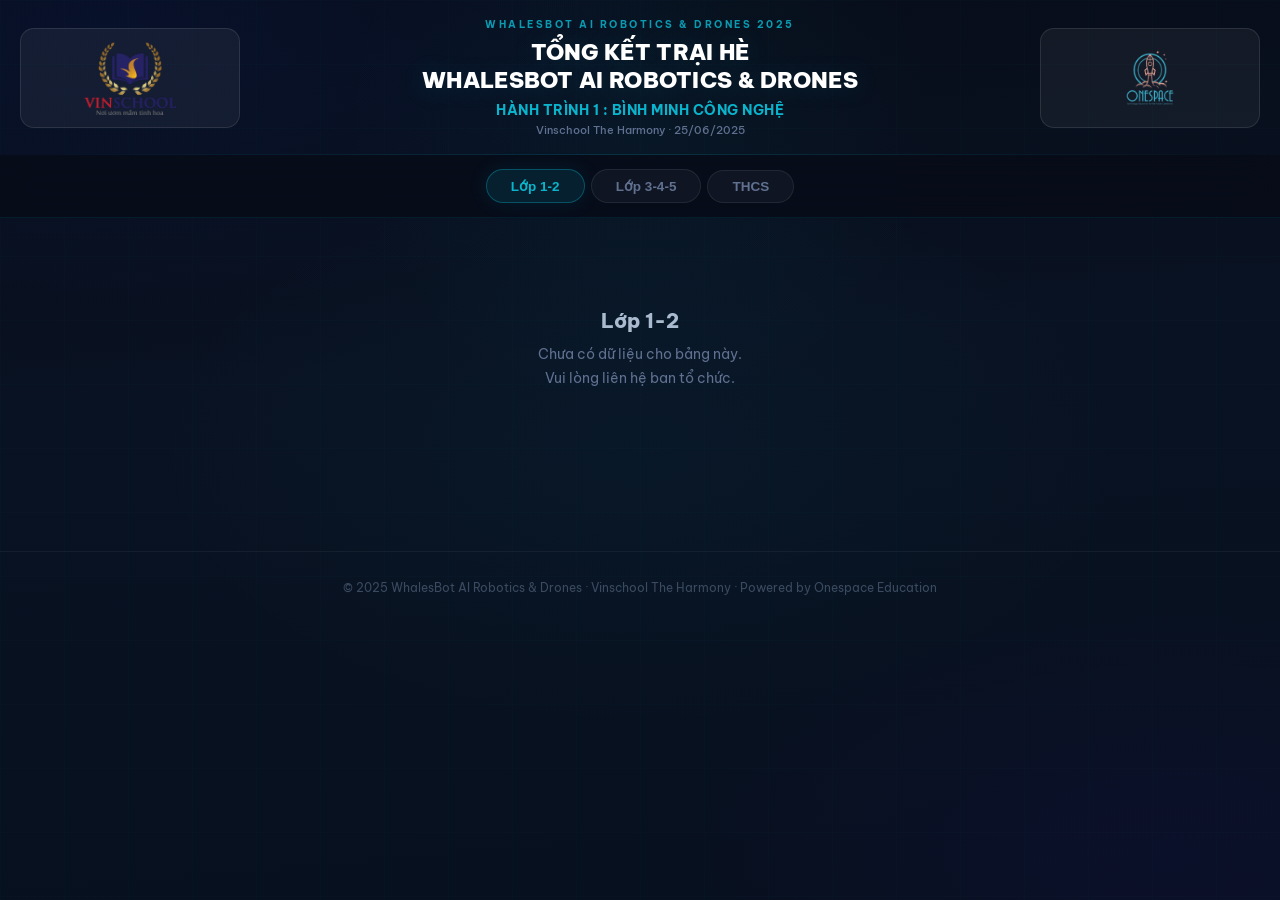
<file: index.html>
<!DOCTYPE html>
<html lang="vi">
<head>
  <meta charset="UTF-8"/>
  <meta name="viewport" content="width=device-width,initial-scale=1.0"/>
  <title>BXH – Tổng Kết Trại Hè WhalesBot AI Robotics & Drones</title>
  <link rel="icon"           href="assets/img/favicon.ico"/>
  <link rel="icon" type="image/png" sizes="32x32" href="assets/img/favicon-32x32.png"/>
  <link rel="apple-touch-icon"                    href="assets/img/onespace.png"/>
  <link rel="preconnect" href="https://fonts.googleapis.com"/>
  <link rel="preconnect" href="https://fonts.gstatic.com" crossorigin/>
  <link href="https://fonts.googleapis.com/css2?family=Be+Vietnam+Pro:ital,wght@0,400;0,500;0,600;0,700;0,800;0,900;1,400&display=swap" rel="stylesheet"/>
  <style>
/* ─── RESET ─── */
*,*::before,*::after{margin:0;padding:0;box-sizing:border-box}
html{scroll-behavior:smooth}
img{display:block}
body{
  font-family:'Be Vietnam Pro',sans-serif;
  background:#070c18;color:#dce8ff;
  min-height:100vh;overflow-x:hidden;
  -webkit-font-smoothing:antialiased;
}

/* ─── BACKGROUND ─── */
.site-bg{
  position:fixed;inset:0;z-index:0;pointer-events:none;
  background:
    radial-gradient(ellipse 90% 60% at 8% 2%, rgba(15,60,200,.1), transparent 55%),
    radial-gradient(ellipse 70% 50% at 92% 95%, rgba(60,15,180,.08), transparent 55%),
    radial-gradient(ellipse 55% 45% at 50% 50%, rgba(9,180,204,.04), transparent 70%),
    linear-gradient(175deg, #070c18 0%, #091222 40%, #07101e 100%);
}
.site-bg::before{
  content:'';position:absolute;inset:0;
  background-image:
    linear-gradient(rgba(9,180,204,.016) 1px, transparent 1px),
    linear-gradient(90deg, rgba(9,180,204,.016) 1px, transparent 1px);
  background-size:64px 64px;
}
.site-bg::after{
  content:'';position:absolute;
  width:600px;height:600px;border-radius:50%;
  top:-180px;left:50%;transform:translateX(-50%);
  background:radial-gradient(ellipse, rgba(9,180,204,.05), transparent 70%);
  pointer-events:none;
}

/* ─── WRAP ─── */
.wrap{position:relative;z-index:1;max-width:1180px;margin:0 auto;padding:0 24px 80px}

/* ─── HEADER ─── */
.site-header{
  display:grid;
  grid-template-columns:220px 1fr 220px;
  align-items:center;
  padding:18px 20px;
  position:relative;z-index:1;
}
.site-header::after{
  content:'';position:absolute;bottom:0;left:20px;right:20px;
  height:1px;background:linear-gradient(90deg,transparent,rgba(9,180,204,.18),transparent);
}

.hdr-logo-box{display:flex;align-items:center}
.hdr-logo-box.right{justify-content:flex-end}

.logo-wrap{
  background:rgba(255,255,255,.05);
  border:1px solid rgba(255,255,255,.1);
  border-radius:14px;
  padding:10px 16px;height:100px;
  display:flex;align-items:center;justify-content:center;
  transition:.25s;width:100%;
}
.logo-wrap:hover{background:rgba(255,255,255,.09);border-color:rgba(9,180,204,.22)}

.logo-vinschool{max-width:180px;max-height:76px;width:auto;height:auto;object-fit:contain}
.logo-onespace {width:78px;height:78px;object-fit:contain;border-radius:10px}

.hdr-center{text-align:center;padding:0 12px}
.hdr-tag{
  font-size:10px;font-weight:700;letter-spacing:2.5px;text-transform:uppercase;
  color:#09b4cc;margin-bottom:8px;opacity:.85;
}
.hdr-title{
  font-size:clamp(15px,2.2vw,22px);font-weight:900;color:#fff;
  line-height:1.25;letter-spacing:.3px;
  text-shadow:0 2px 24px rgba(9,180,204,.18);
}
.hdr-subtitle{
  font-size:clamp(11.5px,1.4vw,14px);font-weight:700;color:#09b4cc;
  margin-top:7px;letter-spacing:.5px;
}
.hdr-venue{font-size:11px;color:#607090;margin-top:4px;font-weight:500}

/* ─── NAV ─── */
.site-nav{
  position:sticky;top:0;z-index:50;
  display:flex;align-items:center;justify-content:center;gap:6px;
  padding:14px 0;
  background:rgba(7,12,24,.88);
  backdrop-filter:blur(18px);
  border-bottom:1px solid rgba(9,180,204,.1);
}
.nav-pill{
  padding:8px 24px;border-radius:30px;
  border:1px solid rgba(255,255,255,.08);
  background:rgba(255,255,255,.04);
  font-size:13.5px;font-weight:700;color:#607090;
  cursor:pointer;transition:all .22s;
}
.nav-pill:hover{color:#dce8ff;border-color:rgba(9,180,204,.25);background:rgba(9,180,204,.07)}
.nav-pill.on{
  background:rgba(9,180,204,.12);border-color:rgba(9,180,204,.35);
  color:#09b4cc;box-shadow:0 0 20px rgba(9,180,204,.1);
}

/* ─── UPDATED BAR ─── */
.upd-bar{font-size:12px;color:#607090;text-align:right;padding:10px 0 0}
.upd-dot{
  display:inline-block;width:6px;height:6px;border-radius:50%;
  background:#10b981;margin-right:6px;
  box-shadow:0 0 0 2px rgba(16,185,130,.25);
  animation:pulse 2s ease-in-out infinite;
}
@keyframes pulse{0%,100%{opacity:1}50%{opacity:.35}}

/* ─── CAT SECTIONS ─── */
.cat-sec{display:none}
.cat-sec.on{display:block}

/* ─── PODIUM ─── */
.podium-wrap{
  display:flex;align-items:flex-end;justify-content:center;
  gap:12px;padding:48px 0 32px;
}
.pod{display:flex;flex-direction:column;align-items:center;gap:10px;text-align:center;transition:transform .25s}
.pod:hover{transform:translateY(-4px)}

.pod-avatar{
  border-radius:50%;display:flex;align-items:center;justify-content:center;
  font-weight:900;color:#fff;position:relative;font-size:22px;
}
.pod1 .pod-avatar{width:92px;height:92px;background:radial-gradient(135deg,#d4a017,#f0c42c);box-shadow:0 0 0 3px rgba(212,160,23,.3),0 8px 32px rgba(212,160,23,.35)}
.pod2 .pod-avatar{width:76px;height:76px;background:radial-gradient(135deg,#8c9fab,#b8c9d8);box-shadow:0 0 0 3px rgba(175,200,228,.2),0 6px 24px rgba(175,200,228,.2)}
.pod3 .pod-avatar{width:68px;height:68px;background:radial-gradient(135deg,#9a6028,#c47c3c);box-shadow:0 0 0 3px rgba(154,96,40,.25),0 5px 20px rgba(154,96,40,.25)}

.pod-num{
  font-size:12px;font-weight:700;position:absolute;top:-6px;right:-6px;
  width:22px;height:22px;border-radius:50%;
  display:flex;align-items:center;justify-content:center;
  background:#070c18;border:1.5px solid rgba(255,255,255,.15);color:#aabbd0;
}
.pod-name{font-size:14px;font-weight:800;color:#fff;max-width:130px;line-height:1.3}
.pod-mems{font-size:11px;color:#607090;max-width:130px;line-height:1.5}
.pod-score{
  font-size:28px;font-weight:900;
  background:linear-gradient(135deg,#09b4cc,#5bc8e0);
  -webkit-background-clip:text;-webkit-text-fill-color:transparent;background-clip:text;
}
.pod1 .pod-score{font-size:34px}
.pod-time{font-size:11px;color:#607090}

.pod-plinth{
  border-radius:10px 10px 0 0;width:100%;
  display:flex;align-items:center;justify-content:center;
  font-size:11px;font-weight:800;letter-spacing:1px;
  color:rgba(255,255,255,.35);
}
.pod1 .pod-plinth{height:80px;background:linear-gradient(180deg,rgba(212,160,23,.14),rgba(212,160,23,.05));border:1px solid rgba(212,160,23,.2);min-width:140px}
.pod2 .pod-plinth{height:60px;background:linear-gradient(180deg,rgba(175,200,228,.08),rgba(175,200,228,.03));border:1px solid rgba(175,200,228,.14);min-width:120px}
.pod3 .pod-plinth{height:44px;background:linear-gradient(180deg,rgba(154,96,40,.1),rgba(154,96,40,.03));border:1px solid rgba(154,96,40,.16);min-width:110px}

.pod-order{display:flex;flex-direction:column;align-items:center;gap:0;width:100%}

/* ─── RANK TABLE ─── */
.tbl-hdr{font-size:14px;font-weight:800;color:#aabbd0;margin:8px 0 14px;letter-spacing:.3px}
.rtbl-wrap{
  background:rgba(8,14,36,.75);border:1px solid rgba(9,180,204,.1);
  border-radius:18px;overflow:hidden;box-shadow:0 4px 32px rgba(0,0,0,.3);
}
table{width:100%;border-collapse:collapse}
thead th{
  padding:13px 16px;text-align:left;
  font-size:10px;font-weight:700;letter-spacing:1.2px;text-transform:uppercase;
  color:#607090;background:rgba(0,0,0,.22);border-bottom:1px solid rgba(255,255,255,.05);
}
thead th.tc{text-align:center}
tbody tr{border-bottom:1px solid rgba(255,255,255,.04);transition:background .15s}
tbody tr:last-child{border-bottom:none}
tbody tr:hover{background:rgba(9,180,204,.04)}
td{padding:13px 16px;vertical-align:middle}
td.tc{text-align:center}

.rank-g td{background:rgba(212,160,23,.06)}
.rank-s td{background:rgba(175,200,228,.04)}
.rank-b td{background:rgba(154,96,40,.05)}

.rank-badge{width:30px;height:30px;border-radius:50%;display:flex;align-items:center;justify-content:center;font-weight:800;font-size:12.5px;margin:0 auto}
.rbg{background:rgba(212,160,23,.12);color:#d4a017;border:1px solid rgba(212,160,23,.28)}
.rbs{background:rgba(175,200,228,.08);color:#afc8e4;border:1px solid rgba(175,200,228,.22)}
.rbb{background:rgba(154,96,40,.09); color:#b06e28;border:1px solid rgba(154,96,40,.24)}
.rbn{background:rgba(255,255,255,.04);color:#607090;font-size:12px}

.team-name {font-weight:800;font-size:14.5px;color:#fff}
.team-mems {font-size:11.5px;color:#607090;margin-top:2px}
.score-val {font-weight:900;font-size:18px;color:#09b4cc}
.time-val  {font-size:11px;color:#607090;margin-top:2px}
.score-part{font-size:13px;font-weight:700;color:#aabbd0}
.sub-label {font-size:10px;color:#607090}

/* ─── EMPTY ─── */
.empty-state{text-align:center;padding:80px 24px}
.empty-state h3{font-size:20px;font-weight:800;color:#aabbd0;margin-bottom:10px}
.empty-state p {font-size:14px;color:#607090;line-height:1.7}

/* ─── FOOTER ─── */
.site-footer{
  position:relative;z-index:1;text-align:center;
  padding:28px 24px;border-top:1px solid rgba(255,255,255,.05);
  font-size:12px;color:#3a4a60;
}

/* ─── SCROLLBAR ─── */
::-webkit-scrollbar{width:5px;height:5px}
::-webkit-scrollbar-track{background:rgba(0,0,0,.2)}
::-webkit-scrollbar-thumb{background:rgba(9,180,204,.2);border-radius:4px}
::-webkit-scrollbar-thumb:hover{background:rgba(9,180,204,.4)}

/* ─── RESPONSIVE ─── */
@media(max-width:1000px){
  .site-header{grid-template-columns:180px 1fr 180px}
  .logo-wrap{height:86px}
  .logo-vinschool{max-width:148px;max-height:64px}
  .logo-onespace{width:64px;height:64px}
}
@media(max-width:840px){
  .site-header{grid-template-columns:140px 1fr 140px;padding:14px}
  .logo-wrap{height:76px;padding:8px 12px}
  .logo-vinschool{max-width:116px;max-height:56px}
  .logo-onespace{width:54px;height:54px}
}
@media(max-width:600px){
  .site-header{grid-template-columns:100px 1fr 100px;padding:10px}
  .hdr-title{font-size:13px}
  .logo-wrap{height:64px;padding:6px 8px}
  .logo-vinschool{max-width:84px;max-height:44px}.logo-onespace{width:44px;height:44px}
  .podium-wrap{gap:6px;padding:32px 0 20px}
  .pod1 .pod-plinth{min-width:110px}.pod2 .pod-plinth{min-width:96px}.pod3 .pod-plinth{min-width:88px}
  .pod-name{max-width:100px;font-size:12px}
  .nav-pill{padding:7px 16px;font-size:12.5px}
  td,th{padding:10px 12px}
}
  </style>
</head>
<body>
<div class="site-bg"></div>

<!-- ════ HEADER ════ -->
<header class="site-header">
  <div class="hdr-logo-box">
    <div class="logo-wrap">
      <img src="assets/img/vinschool.png" alt="Vinschool" class="logo-vinschool"/>
    </div>
  </div>
  <div class="hdr-center">
    <div class="hdr-tag">WhalesBot AI Robotics & Drones 2025</div>
    <h1 class="hdr-title">TỔNG KẾT TRẠI HÈ<br>WHALESBOT AI ROBOTICS & DRONES</h1>
    <p class="hdr-subtitle">HÀNH TRÌNH 1 : BÌNH MINH CÔNG NGHỆ</p>
    <p class="hdr-venue">Vinschool The Harmony &middot; 25/06/2025</p>
  </div>
  <div class="hdr-logo-box right">
    <div class="logo-wrap">
      <img src="assets/img/onespace.png" alt="Onespace" class="logo-onespace"/>
    </div>
  </div>
</header>

<!-- ════ NAV ════ -->
<nav class="site-nav">
  <button class="nav-pill on" onclick="setCat('Lớp 1-2',this)">Lớp 1-2</button>
  <button class="nav-pill"    onclick="setCat('Lớp 3-4-5',this)">Lớp 3-4-5</button>
  <button class="nav-pill"    onclick="setCat('THCS',this)">THCS</button>
</nav>

<!-- ════ MAIN ════ -->
<div class="wrap">
  <div class="upd-bar" id="updBar"></div>
  <div class="cat-sec on" id="c-12"></div>
  <div class="cat-sec"    id="c-345"></div>
  <div class="cat-sec"    id="c-thcs"></div>
</div>

<footer class="site-footer">
  &copy; 2025 WhalesBot AI Robotics & Drones · Vinschool The Harmony · Powered by Onespace Education
</footer>

<script>
/* ── DB — same key as admin ── */
const DB_KEY = 'whalesbot_teams_v1';
const DB_TSK = 'whalesbot_teams_v1_ts';

function loadTeams(){
  try{ return JSON.parse(localStorage.getItem(DB_KEY))||[]; }
  catch(e){ return []; }
}

/* ── Utils ── */
function esc(s){ return String(s).replace(/&/g,'&amp;').replace(/</g,'&lt;').replace(/>/g,'&gt;') }
function s2t(s){ s=parseInt(s)||0; return Math.floor(s/60)+':'+String(s%60).padStart(2,'0') }
function ranked(teams,cat){
  return teams
    .filter(t=>t.cat===cat)
    .map(t=>({...t,_s:(t.rs|0)+(t.ds|0),_t:(t.rt|0)+(t.dt|0)}))
    .sort((a,b)=>b._s-a._s||a._t-b._t);
}

/* ── Tab switch ── */
const catMap={'Lớp 1-2':'c-12','Lớp 3-4-5':'c-345','THCS':'c-thcs'};
function setCat(cat,btn){
  document.querySelectorAll('.cat-sec').forEach(s=>s.classList.remove('on'));
  document.querySelectorAll('.nav-pill').forEach(b=>b.classList.remove('on'));
  document.getElementById(catMap[cat]).classList.add('on');
  btn.classList.add('on');
}

/* ── Podium ── */
function renderPodium(list){
  if(!list.length) return '';
  const top3  = list.slice(0,3);
  // visual order: 2nd left, 1st center, 3rd right
  const vis   = [top3[1],top3[0],top3[2]].filter(Boolean);
  const pCls  = top3.length>=2 ? ['pod2','pod1','pod3'] : ['pod1'];

  const items = vis.map((t,i)=>{
    const pc  = pCls[i];
    const num = pc==='pod1'?1:pc==='pod2'?2:3;
    return `
    <div class="pod ${pc}">
      <div class="pod-order">
        <div class="pod-avatar">${num}<span class="pod-num">${num}</span></div>
        <div class="pod-name">${esc(t.name)}</div>
        <div class="pod-mems">${esc(t.mem.join(', '))}</div>
        ${t.done?`<div class="pod-score">${t._s}</div><div class="pod-time">${s2t(t._t)}</div>`:''}
        <div class="pod-plinth"></div>
      </div>
    </div>`;
  }).join('');

  return `<div class="podium-wrap">${items}</div>`;
}

/* ── Rank table ── */
const RBC=['rbg','rbs','rbb'];
const TRC=['rank-g','rank-s','rank-b'];

function renderTable(list){
  if(!list.length) return '';
  const rows=list.map((t,i)=>`
    <tr class="${TRC[i]||''}">
      <td class="tc"><div class="rank-badge ${RBC[i]||'rbn'}">${i+1}</div></td>
      <td>
        <div class="team-name">${esc(t.name)}</div>
        <div class="team-mems">${esc(t.mem.join(', '))}</div>
      </td>
      <td class="tc">
        ${t.done?`<div class="score-part">${t.rs}</div><div class="sub-label">${s2t(t.rt)}</div>`:'<span style="font-size:12px;color:#607090">—</span>'}
      </td>
      <td class="tc">
        ${t.done?`<div class="score-part">${t.ds}</div><div class="sub-label">${s2t(t.dt)}</div>`:'<span style="font-size:12px;color:#607090">—</span>'}
      </td>
      <td class="tc">
        ${t.done?`<div class="score-val">${t._s}</div><div class="time-val">${s2t(t._t)}</div>`:'<span style="font-size:12px;color:#607090;font-style:italic">Chưa thi</span>'}
      </td>
    </tr>`).join('');

  return `
  <p class="tbl-hdr">Bảng Xếp Hạng Đầy Đủ</p>
  <div class="rtbl-wrap">
    <table>
      <thead><tr>
        <th class="tc" style="width:50px">Hạng</th>
        <th>Đội / Thành Viên</th>
        <th class="tc">Robot</th>
        <th class="tc">Drone</th>
        <th class="tc">Tổng</th>
      </tr></thead>
      <tbody>${rows}</tbody>
    </table>
  </div>`;
}

/* ── Main render ── */
function renderAll(){
  const teams=loadTeams();
  const ts=localStorage.getItem(DB_TSK);
  const upd=document.getElementById('updBar');
  upd.innerHTML=teams.length
    ?`<span class="upd-dot"></span>Cập nhật lần cuối: ${ts||'—'} &nbsp;|&nbsp; ${teams.length} đội`
    :'';

  const CATS=[
    {cat:'Lớp 1-2',  id:'c-12'},
    {cat:'Lớp 3-4-5',id:'c-345'},
    {cat:'THCS',     id:'c-thcs'},
  ];

  CATS.forEach(({cat,id})=>{
    const list=ranked(teams,cat);
    const el=document.getElementById(id);
    if(!list.length){
      el.innerHTML=`<div class="empty-state">
        <h3>${esc(cat)}</h3>
        <p>Chưa có dữ liệu cho bảng này.<br>Vui lòng liên hệ ban tổ chức.</p>
      </div>`;
      return;
    }
    el.innerHTML=renderPodium(list)+renderTable(list);
  });
}

renderAll();
setInterval(renderAll, 10000);
</script>
</body>
</html>
</file>
